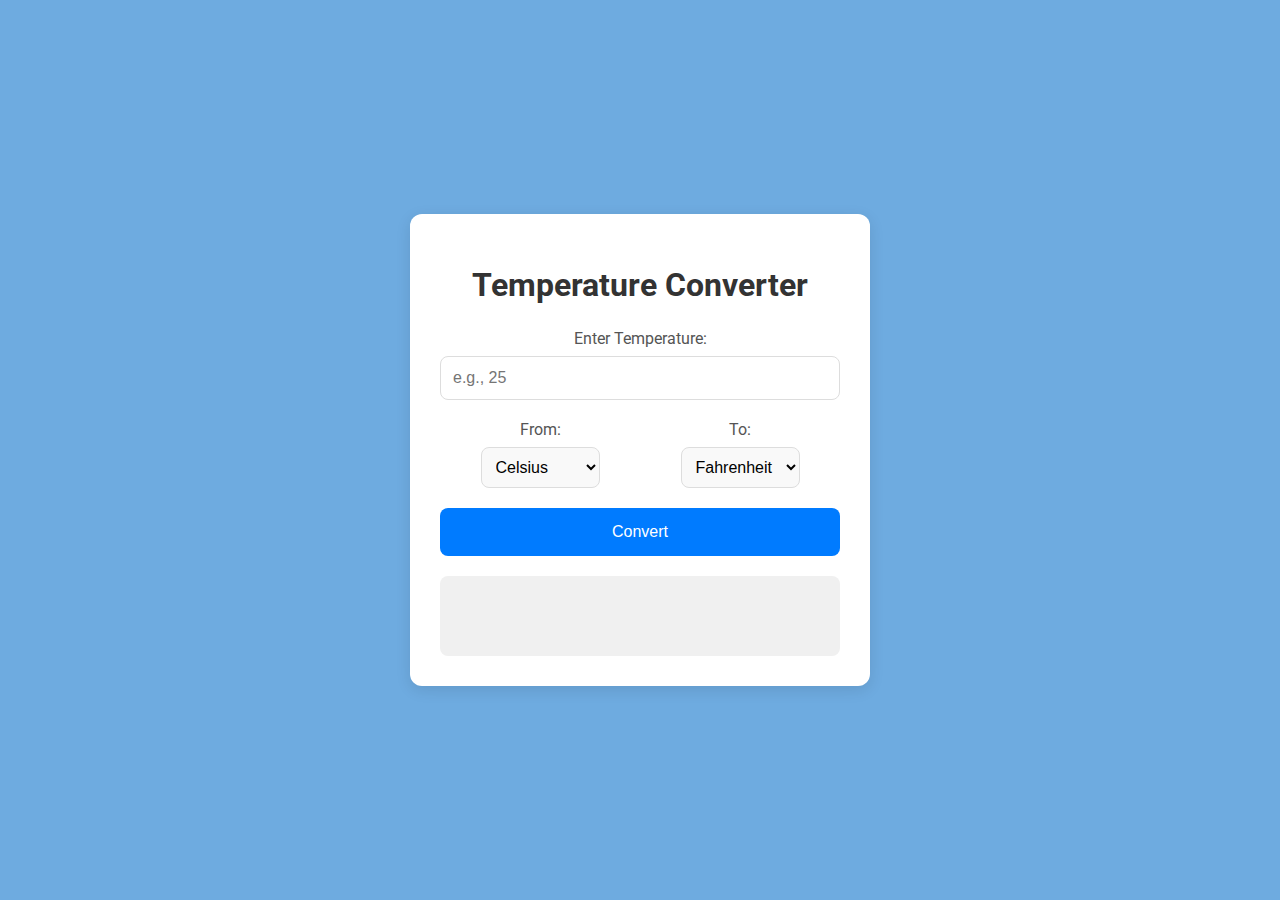
<file: index.html>
<!DOCTYPE html>
<html lang="en">
<head>
    <meta charset="UTF-8">
    <meta name="viewport" content="width=device-width, initial-scale=1.0">
    <title>Temperature Converter</title>
    <link rel="stylesheet" href="style.css">
    <link href="https://fonts.googleapis.com/css2?family=Roboto:wght@400;700&display=swap" rel="stylesheet">
</head>
<body>

    <div class="converter-container">
        <h1>Temperature Converter</h1>
        <div class="input-group">
            <label for="temperature-input">Enter Temperature:</label>
            <input type="text" id="temperature-input" placeholder="e.g., 25">
            <p id="error-message" class="error-message"></p>
        </div>

        <div class="conversion-options">
            <div class="from-unit">
                <label for="from-unit-select">From:</label>
                <select id="from-unit-select">
                    <option value="celsius">Celsius</option>
                    <option value="fahrenheit">Fahrenheit</option>
                    <option value="kelvin">Kelvin</option>
                </select>
            </div>
            
            <div class="to-unit">
                <label for="to-unit-select">To:</label>
                <select id="to-unit-select">
                    <option value="celsius">Celsius</option>
                    <option value="fahrenheit" selected>Fahrenheit</option>
                    <option value="kelvin">Kelvin</option>
                </select>
            </div>
        </div>

        <button id="convert-button">Convert</button>

        <div id="result-display" class="result-display">
        </div>
    </div>
    <script src="script.js"></script>

</body>
</html>
</file>
<file: style.css>
body {
    font-family: 'Roboto', sans-serif;
    background-color: #6eabe0;
    display: flex;
    justify-content: center;
    align-items: center;
    height: 100vh;
    margin: 0;
}

.converter-container {
    background-color: #fff;
    padding: 30px;
    border-radius: 12px;
    box-shadow: 0 4px 15px rgba(0, 0, 0, 0.1);
    width: 90%;
    max-width: 400px;
    text-align: center;
}

h1 {
    color: #333;
    font-size: 2rem;
    margin-bottom: 25px;
}

.input-group {
    margin-bottom: 20px;
}

.input-group label {
    display: block;
    font-size: 1rem;
    color: #555;
    margin-bottom: 8px;
}

#temperature-input {
    width: 100%;
    padding: 12px;
    border: 1px solid #ddd;
    border-radius: 8px;
    font-size: 1rem;
    box-sizing: border-box;
}

.error-message {
    color: #e74c3c;
    font-size: 0.9rem;
    margin-top: 5px;
    visibility: hidden;
}

.conversion-options {
    display: flex;
    justify-content: space-around;
    align-items: center;
    margin-bottom: 20px;
}

.from-unit, .to-unit {
    display: flex;
    flex-direction: column;
    align-items: center;
}

.conversion-options label {
    font-size: 1rem;
    color: #555;
    margin-bottom: 8px;
}

select {
    padding: 10px;
    border: 1px solid #ddd;
    border-radius: 8px;
    font-size: 1rem;
    cursor: pointer;
    background-color: #f9f9f9;
}

button {
    background-color: #007BFF;
    color: #fff;
    border: none;
    padding: 15px 30px;
    border-radius: 8px;
    font-size: 1rem;
    cursor: pointer;
    transition: background-color 0.3s ease;
    width: 100%;
    margin-bottom: 20px;
}

button:hover {
    background-color: #0056b3;
}

.result-display {
    background-color: #f0f0f0;
    padding: 15px;
    border-radius: 8px;
    min-height: 50px;
    display: flex;
    justify-content: center;
    align-items: center;
    font-size: 1.5rem;
    color: #333;
    font-weight: bold;
}
</file>
